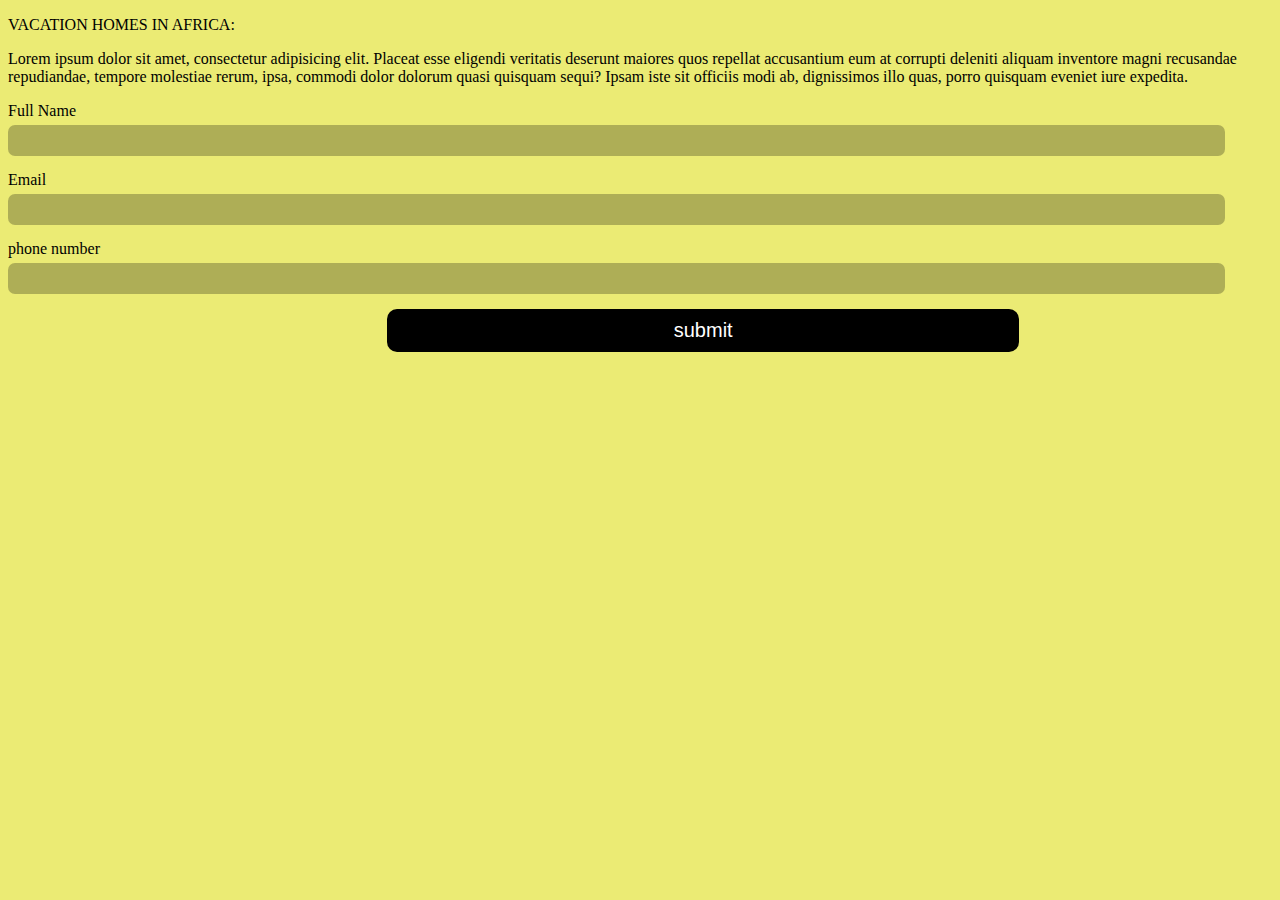
<file: CSS CHECKPOINT/about.html>
<!DOCTYPE html>
<html>
<head>
<meta charset="UTF-8"/>
<Title>Html checkpoint</Title>
  <link rel="stylesheet" href="style.css">
</head>

<body>
  <header>
    <p>
        VACATION HOMES IN AFRICA:
    </p>
    <P> Lorem ipsum dolor sit amet, consectetur adipisicing elit. Placeat esse eligendi veritatis deserunt maiores quos repellat accusantium eum at corrupti deleniti aliquam inventore magni recusandae repudiandae, tempore molestiae rerum, ipsa, commodi dolor dolorum quasi quisquam sequi? Ipsam iste sit officiis modi ab, dignissimos illo quas, porro quisquam eveniet iure expedita.</P>
  </header>

<section>
  <form>
    <label>Full Name</label>
    <input type="text" name="FullName"/>
    <label>Email</label>
    <input type="Email" Name="Email"/>
    <label>phone number</label>
    <input type="number" name="number"/>
    <button type="submit">submit</button>
  </form>
  </section>


</body>
</html>
</file>
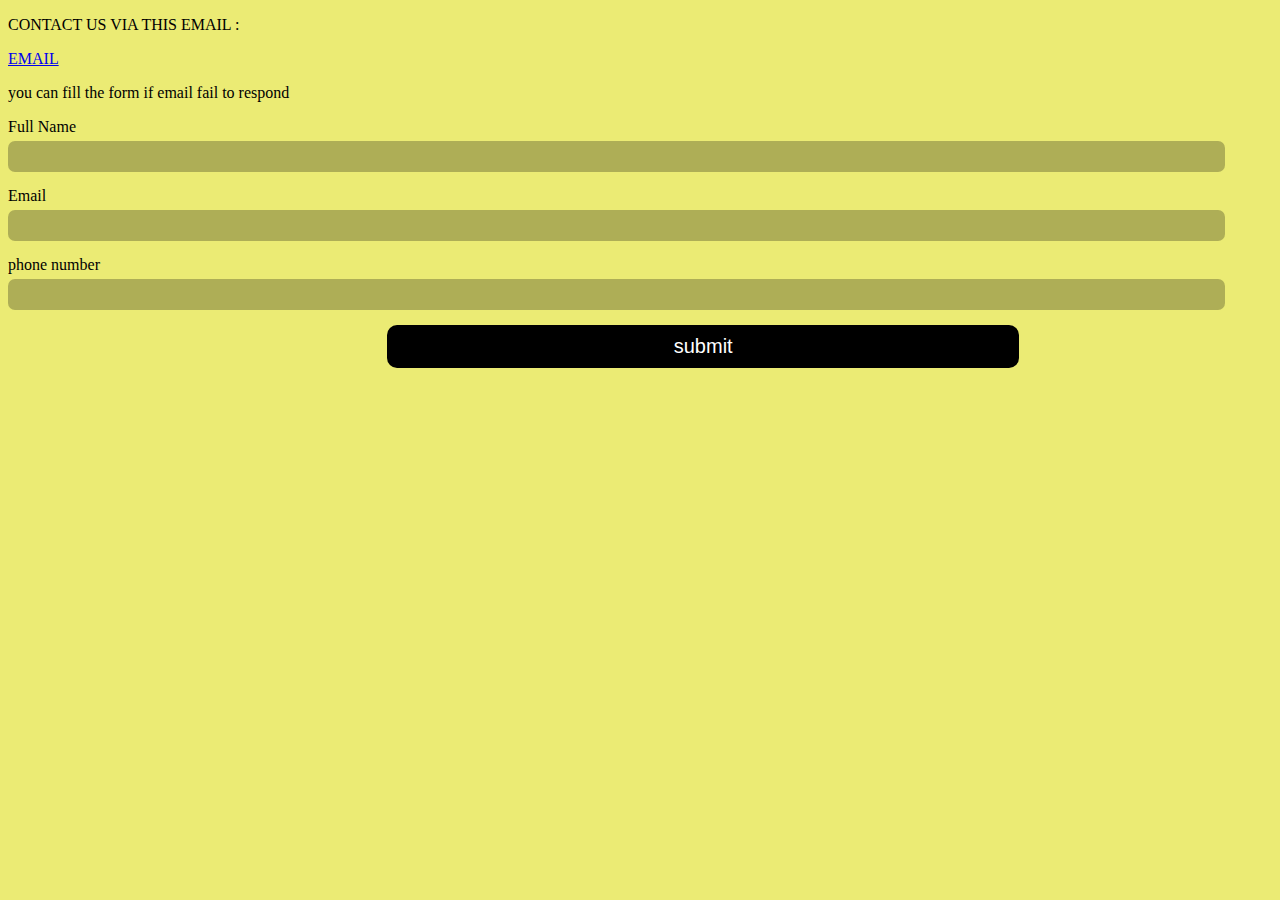
<file: CSS CHECKPOINT/contact.html>
<!DOCTYPE html>
<html>
<head>
<meta charset="UTF-8"/>
<Title>Html checkpoint</Title>
  <link rel="stylesheet" href="style.css">
</head>

<body>
  <header>
    <p>
        CONTACT US  VIA THIS EMAIL :
    </p>
    <a href="mailto:vacationafrihome234@gmail.com" target="blank" title="this takes you to gogle" >EMAIL</a>
  </header>

<p>you can fill the form if email fail to respond</p>
<section>
  <form>
    <label>Full Name</label>
    <input type="text" name="FullName"/>
    <label>Email</label>
    <input type="Email" Name="Email"/>
    <label>phone number</label>
    <input type="number" name="number"/>
    <button type="submit">submit</button>
  </form>
  </section>





</body>
</html>
</file>
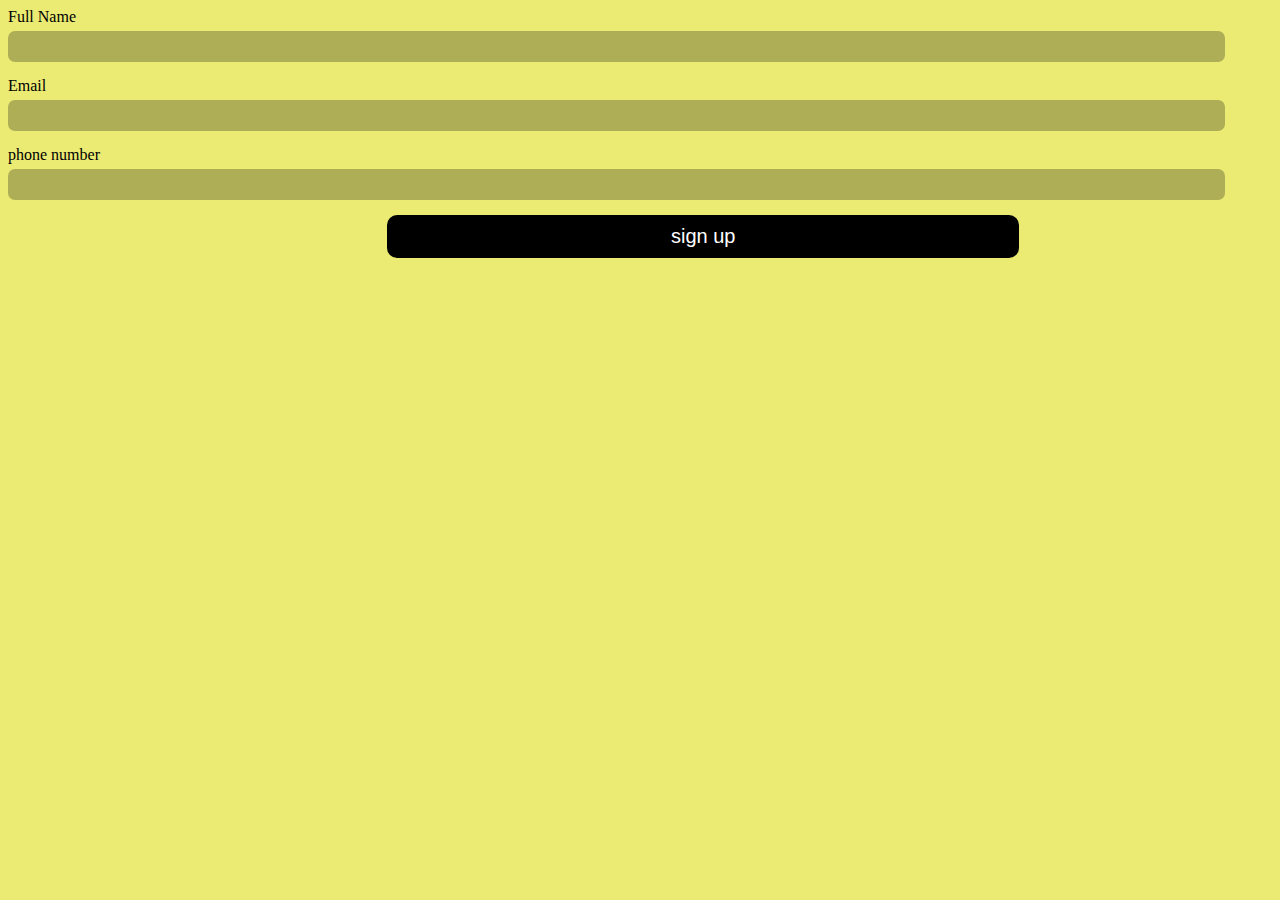
<file: CSS CHECKPOINT/resume.html>
<!DOCTYPE html>
<html>
<head>
<meta charset="UTF-8"/>
<Title>Html checkpoint</Title>
  <link rel="stylesheet" href="style.css">
</head>
<body>
  <section>
<form>
  <label>Full Name</label>
  <input type="text" name="FullName"/>
  <label>Email</label>
  <input type="Email" Name="Email"/>
  <label>phone number</label>
  <input type="number" name="number"/>
  <button type="submit">sign up</button>
</form>
</section>
</body>

</html>
</file>
<file: CSS CHECKPOINT/style.css>
.header{
    display: flex;
    background-color:white;
    padding:  0;
    box-sizing: border-box;
    position: sticky;
    margin-left: 90px;
}

.mynav ul{
    list-style: none;
    display: flex;
    font-weight: bold;
}

.mynav li{
    display: inline;
    padding: 60px;
}

.mynav li a{
    text-decoration: none;
    color: black;
    font-family: system-ui, -apple-system, BlinkMacSystemFont, 'Segoe UI', Roboto, Oxygen, Ubuntu, Cantarell, 'Open Sans', 'Helvetica Neue', sans-serif;
}

.mynav li a:hover{
    color: rgb(94, 253, 94);
}

.firstp {
    text-align: center;
font-family: system-ui, -apple-system, BlinkMacSystemFont, 'Segoe UI', Roboto, Oxygen, Ubuntu, Cantarell, 'Open Sans', 'Helvetica Neue', sans-serif;
}

#firsth2 {
    text-align: center;
    font-family: system-ui, -apple-system, BlinkMacSystemFont, 'Segoe UI', Roboto, Oxygen, Ubuntu, Cantarell, 'Open Sans', 'Helvetica Neue', sans-serif;
}

.ordered{
    font-family: system-ui, -apple-system, BlinkMacSystemFont, 'Segoe UI', Roboto, Oxygen, Ubuntu, Cantarell, 'Open Sans', 'Helvetica Neue', sans-serif;
}

#image1{
    border-radius: 25px;
    margin-left: 400px;
}

.secondp{
    font-family: system-ui, -apple-system, BlinkMacSystemFont, 'Segoe UI', Roboto, Oxygen, Ubuntu, Cantarell, 'Open Sans', 'Helvetica Neue', sans-serif;
    font-weight: 600
}

.thirdp{
    font-family: system-ui, -apple-system, BlinkMacSystemFont, 'Segoe UI', Roboto, Oxygen, Ubuntu, Cantarell, 'Open Sans', 'Helvetica Neue', sans-serif;
    font-weight: 600
}

.vid{
    margin-left: 350px;
}

.fourthp{
    text-align: center;
}

#contact> label,input,button {
    display: block;
}

input[type='text'],
input[type='email'],
input[type='number'] {
    width: 95%;
    margin: 5px 0 15px 0;
    padding: 8px;
    background: #00000042;
    border: none;
    border-radius: 7px;
}
button {
    width: 50%;
    margin-left: 30%;
    padding: 10px 15px;
    color: white;
    background-color: black;
    border:none;
    font-size: 20px;
    border-radius: 10px;
    cursor: pointer;
}
button:hover {
  background-color:  rgb(51, 250, 51);
}

body{
    background-color: rgb(235, 235, 116);
}


footer{
    text-align: center;
    color:  rgb(172, 172, 172);
}
</file>
